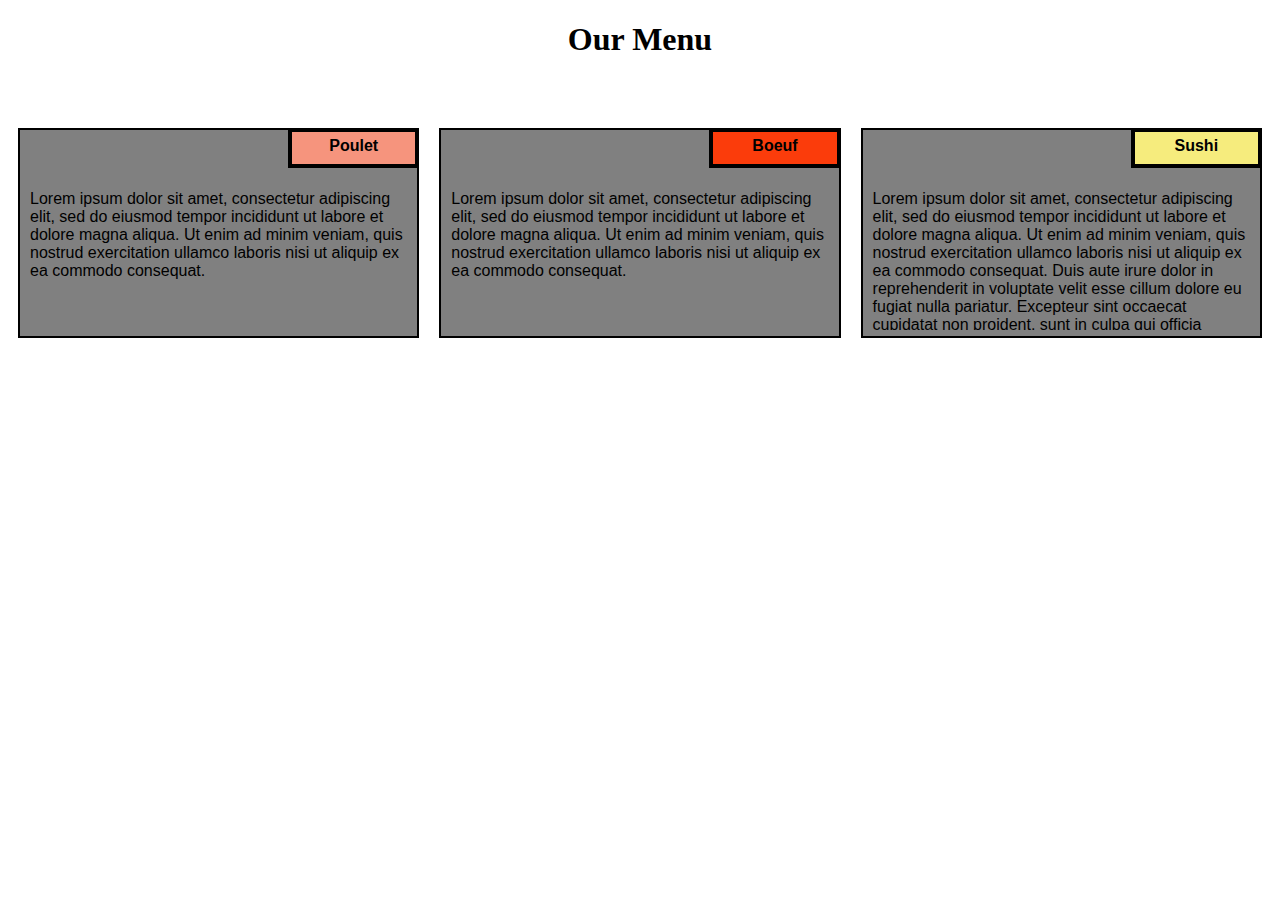
<file: sem-2/proj-sem2.html>
<!DOCTYPE html>
<html>
<head>
<meta charset="utf-8">
<title>sem-2 projet</title>
<link rel="stylesheet" type="text/css"  href="css/monstyle-01.css">

</head>
<body>
<h1 >Our Menu</h1>

<div class="row">
  <div class="col-lg-4 col-md-6 col-sd-12">
    <div class="container">
      <section class="box" id="content-1">Poulet</section>
      <p>
        Lorem ipsum dolor sit amet, consectetur adipiscing elit, sed do eiusmod tempor incididunt ut labore et dolore magna aliqua. Ut enim ad minim veniam, quis nostrud exercitation ullamco laboris nisi ut aliquip ex ea commodo consequat.
      </p>
    </div>
  </div>

  <div class="col-lg-4 col-md-6 col-sd-12">
    <div class="container">
      <section class="box" id="content-2">Boeuf</section>
      <p>
        Lorem ipsum dolor sit amet, consectetur adipiscing elit, sed do eiusmod tempor incididunt ut labore et dolore magna aliqua. Ut enim ad minim veniam, quis nostrud exercitation ullamco laboris nisi ut aliquip ex ea commodo consequat.
      </p>
    </div>
  </div>

  <div class="col-lg-4 col-md-12 col-sd-12">
    <div class="container">
      <section class="box" id="content-3">Sushi </section>
      <p>
        Lorem ipsum dolor sit amet, consectetur adipiscing elit, sed do eiusmod tempor incididunt ut labore et dolore magna aliqua. Ut enim ad minim veniam, quis nostrud exercitation ullamco laboris nisi ut aliquip ex ea commodo consequat. Duis aute irure dolor in reprehenderit in voluptate velit esse cillum dolore eu fugiat nulla pariatur. Excepteur sint occaecat cupidatat non proident, sunt in culpa qui officia deserunt mollit anim id est laborum.
      </p>
    </div>
  </div>

</div>

</body>
</html>
</file>
<file: sem-2/css/monstyle-01.css>
/********** Base styles **********/
* {
  box-sizing: border-box;

}
h1 {
  margin-bottom: 60px;
  text-align: center;
}

div.container {
  background-color: gray;
  position: relative;
  width:100%;
  border: 2px solid black;
  }

p{
  width: 100%;
  height: 150px;
  padding:10px;
  font-family: Helvetica;
  color: black;
  position: relative;
  top:10px;
  overflow: auto;
}
/* Simple Responsive Framework. */
.row {
  width: 100%;
}
/********** Large devices only **********/
@media (min-width: 992px) {
  .col-lg-1, .col-lg-2, .col-lg-3, .col-lg-4, .col-lg-5, .col-lg-6, .col-lg-7, .col-lg-8, .col-lg-9, .col-lg-10, .col-lg-11, .col-lg-12 {
    float: left;
    padding:10px;
    border: 1px ; };

 
  .col-lg-1 {
    width: 8.33%;
  }
  .col-lg-2 {
    width: 16.66%;
  }
  .col-lg-3 {
    width: 25%;
  }
 
  .col-lg-4 {
    width: 33.33%;
  }

 
  .col-lg-5 {
    width: 41.66%;
  }
  .col-lg-6 {
    width: 50%;
  }
  .col-lg-7 {
    width: 58.33%;
  }
  .col-lg-8 {
    width: 66.66%;
  }
  .col-lg-9 {
    width: 74.99%;
  }
  .col-lg-10 {
    width: 83.33%;
  }
  .col-lg-11 {
    width: 91.66%;
  }
  .col-lg-12 {
    width: 100%;
  }
}
/********** Medium devices only **********/
@media (min-width: 758px) and (max-width: 991px) { 
  .col-md-6,  .col-md-12 
  { float: left;
    padding:10px;
    border: 1px ;  }
  .col-md-6 {  width: 50%;  }
  .col-md-12 {   width: 100%;  }
}

/*     small devices only   */
@media (max-width: 757px) {
  .col-sd-12{ width: 100%  ; float: left;   padding:10px;
    border: 1px ; }
}

.box {
  border: 4px solid black;
  top:-2px; left: 2px;
  height: 40px;
  width:33%;
  padding:5px;
  position: relative;
  float: right;
  text-align: center;
  font-family: Helvetica;
  font-weight: bold;
  color: black;   
}

#content-1 {
  background-color: #F6947D;
  }

#content-2 {
  background-color: #fb3c0b;
  }

#content-3 {
  background-color: #f6ec7d;
  }
</file>
